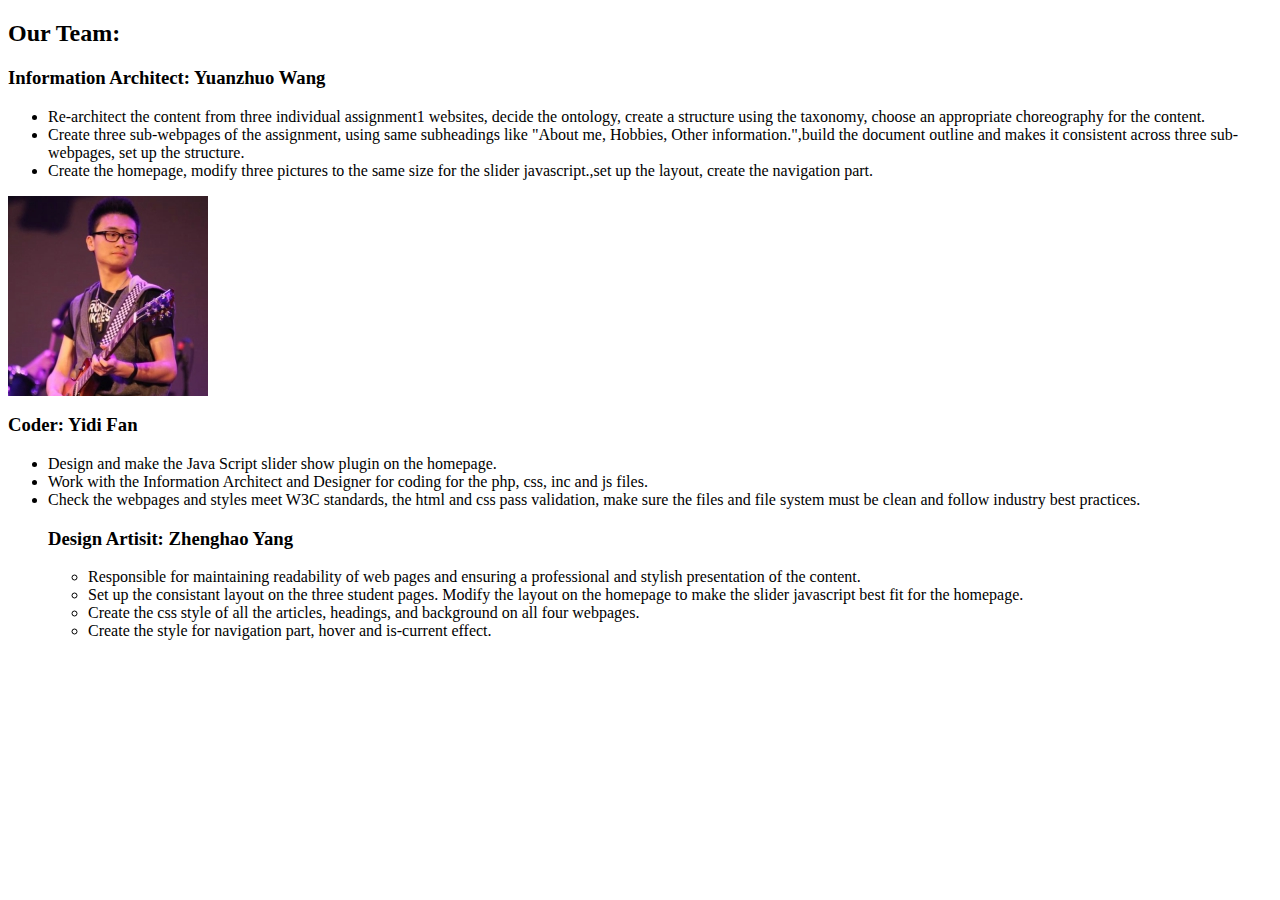
<file: Assignment 03/index.html>
<!doctype html>

<html lang="en">
<head>
  <meta charset="utf-8">

  <title>The HTML5 Herald</title>
  <meta name="description" content="The HTML5 Herald">
  <meta name="author" content="SitePoint">

<!--- This stylesheet can be deleted if needed <!-->
  <link rel="stylesheet" href="css/style.css">

  <!--[if lt IE 9]>
    <script src="https://cdnjs.cloudflare.com/ajax/libs/html5shiv/3.7.3/html5shiv.js"></script>
  <![endif]-->
</head>

<!--- This HTML is just a minimal and can be added onto. <!-->
<body>
<h2>Our Team:</h2>
<h3>Information Architect: Yuanzhuo Wang</h3>
<ul>
  <li>Re-architect the content from three individual assignment1 websites, decide the ontology, create a structure using the taxonomy, choose an appropriate choreography for the content.</li>
  <li>Create three sub-webpages of the assignment, using same subheadings like "About me, Hobbies, Other information.",build the document outline and makes it consistent across three sub-webpages, set up the structure.</li>
  <li>Create the homepage, modify three pictures to the same size for the slider javascript.,set up the layout, create the navigation part.</li>
</ul>

<div id="slider">
    <ul class="slides">
      <li class='slide'><img src='images/yidi.jpg'/></li>
      <li class='slide'><img src='images/yuanzhuo.jpg'/></li>
      <li class='slide'><img src='images/zhenghao.jpg'/></li>
    </ul>
</div>

<h3>Coder: Yidi Fan</h3>
<ul>
  <li>Design and make the Java Script slider show plugin on the homepage.</li>
  <li>Work with the Information Architect and Designer for coding for the php, css, inc and js files.</li>
  <li>Check the webpages and styles meet W3C standards, the html and css pass validation, make sure the files and file system must be clean and follow industry best practices.</li>

<h3>Design Artisit: Zhenghao Yang</h3>
<ul>
  <li>Responsible for maintaining readability of web pages and ensuring a professional and stylish presentation of the content.</li>
<li>Set up the consistant layout on the three student pages. Modify the layout on the homepage to make the slider javascript best fit for the homepage.</li>
<li>Create the css style of all the articles, headings, and background on all four webpages.</li>
<li>Create the style for navigation part, hover and is-current effect.</li>

  <script src="js/scripts.js"></script>
</body>
</html>
</file>
<file: Assignment 03/css/style.css>
#slider {
  width: 250px;
  height: 200px;
  overflow: hidden;
}

#slider .slides {
  display: black;
  width: 250px;
  height: 200px;
  margin: 0;
  padding: 0;
}

#slider .slide {
  float: left;
  list-style-type: none;
  width: 250px;
  height: 200px;
}
</file>
